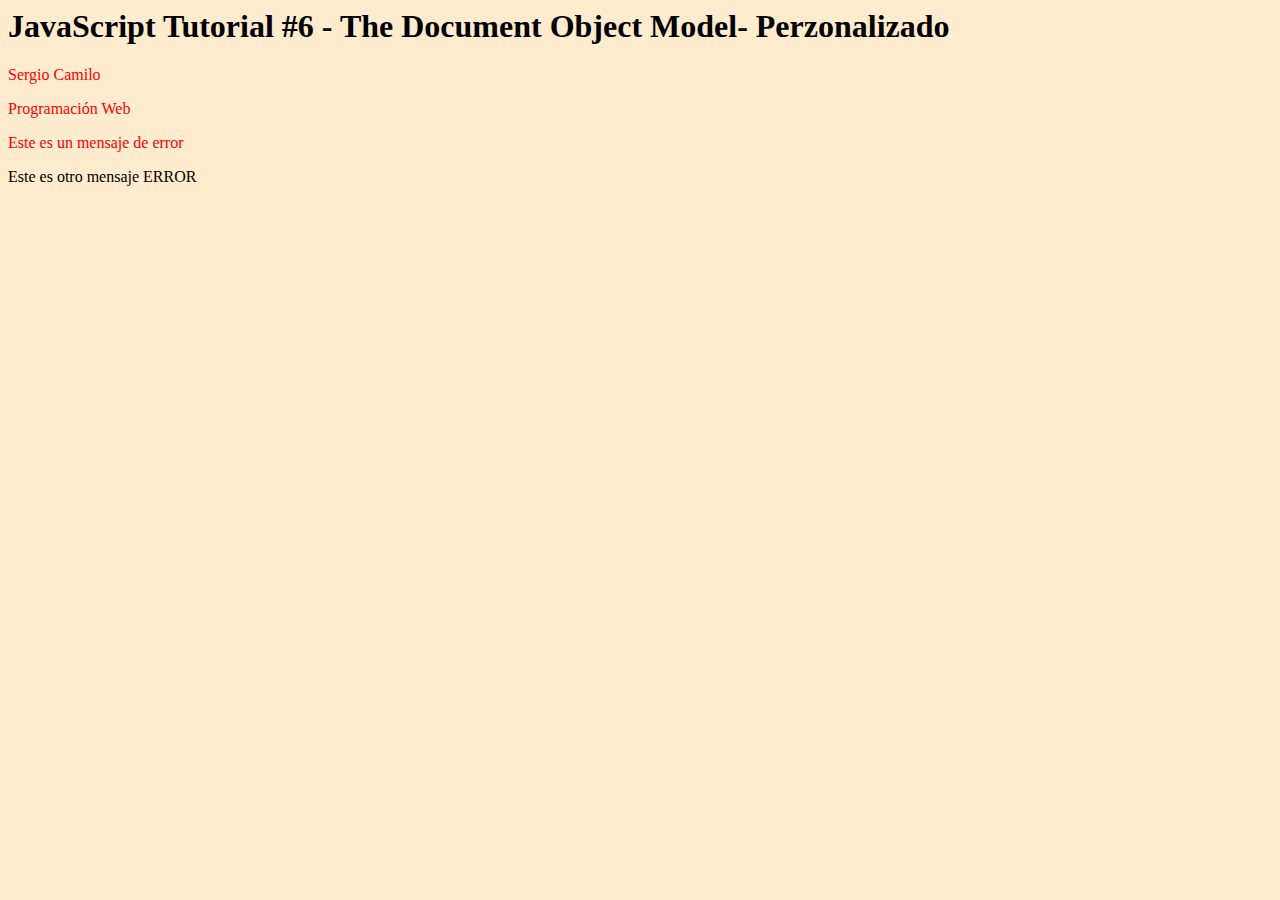
<file: Capitulo6/Ejemplo1/index.html>
<html lang="en">
<head>
    <meta charset="UTF-8">
    <meta name="viewport" content="width=device-width, initial-scale=1.0">
    <title>Document Modern </title>
</head>
<style>
    p{
        color:red;
    }
    body{
      background: blanchedalmond;
    }
</style>
<body>
    <h1 >JavaScript Tutorial #6 - The Document Object Model- Perzonalizado</h1>
    <div>
    <p>Sergio Camilo</p>
    <p>Programación Web</p>
    <p class="error"> Este es un mensaje de error</p>
  </div>

  <div class="error">Este es otro mensaje ERROR </div>

  

  <script src="sandbox.js"></script>
</body>
</html>
</file>
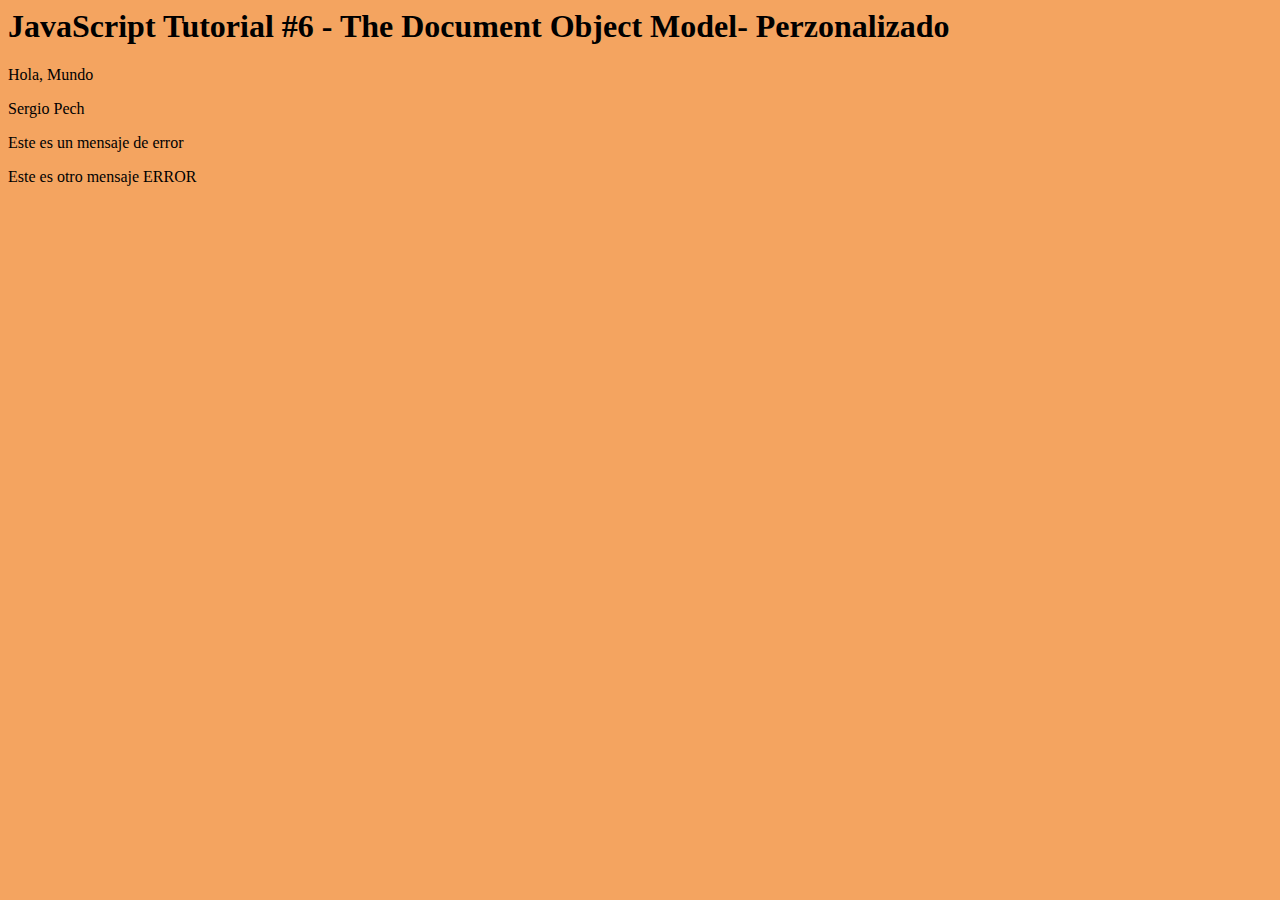
<file: Capitulo6/Ejemplo2/index.html>
<html lang="en">
<head>
    <meta charset="UTF-8">
    <meta name="viewport" content="width=device-width, initial-scale=1.0">
    <title>The Document</title>
    <style>
        body{
            background: sandybrown;
        }
    </style>
</head>
<body>
    <h1 id="page-title">JavaScript Tutorial #6 - The Document Object Model- Perzonalizado</h1>
    <div>
    <p>Hola, Mundo </p>
    <p>Sergio Pech</p>
    <p class="error2"> Este es un mensaje de error</p>
  </div>

  <div class="error2">Este es otro mensaje ERROR </div>

  <script src="sandbox.js"></script>
</body>
</html>
</file>
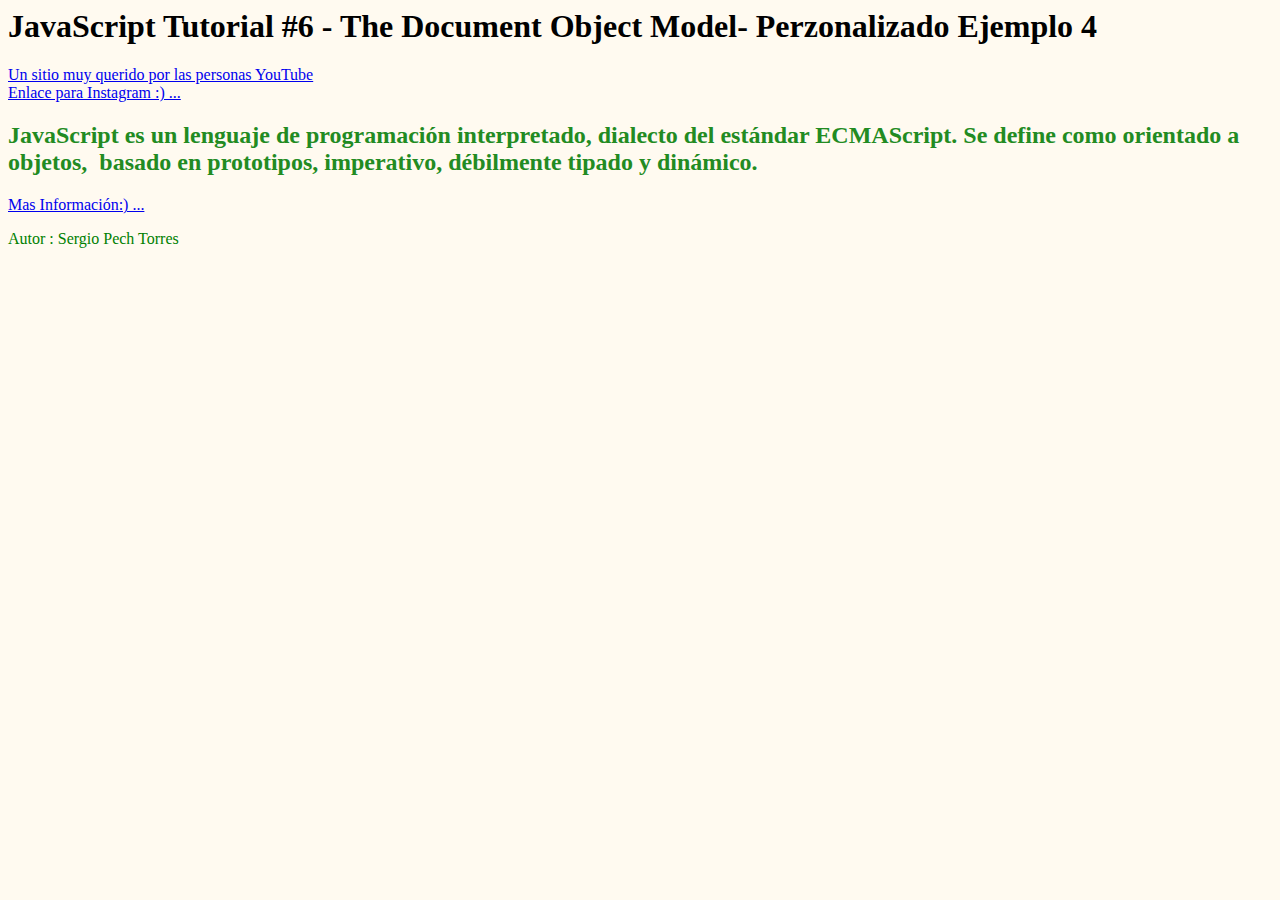
<file: Capitulo6/Ejemplo4/index.html>
<html lang="en">
<head>
    <meta charset="UTF-8">
    <meta name="viewport" content="width=device-width, initial-scale=1.0">
    <title>The Document 4</title>
    <style>
        body{
            background: floralwhite;
        }
        h2{
            color: forestgreen;
        }
    </style>
</head>
<body>
    <h1>JavaScript Tutorial #6 - The Document Object Model- Perzonalizado Ejemplo 4</h1>

    <a href="https://www.google.com">Enlace para Google :) ...</a>
    <br>
    <a href="https://www.instagram.com/">Enlace para Instagram :) ...</a>

<h2>JavaScript es un lenguaje de programación interpretado, dialecto del estándar ECMAScript. Se define como orientado 
    a objetos, ​ basado en prototipos, imperativo, débilmente tipado y dinámico.</h2>
    <a href="https://developer.mozilla.org/es/docs/Learn/JavaScript/First_steps/Qu%C3%A9_es_JavaScript/">Mas Información:) ...</a>

  <p class="error">Autor : Sergio Pech Torres</p>


  <script src="sandbox.js"></script>
</body>
</html>
</file>
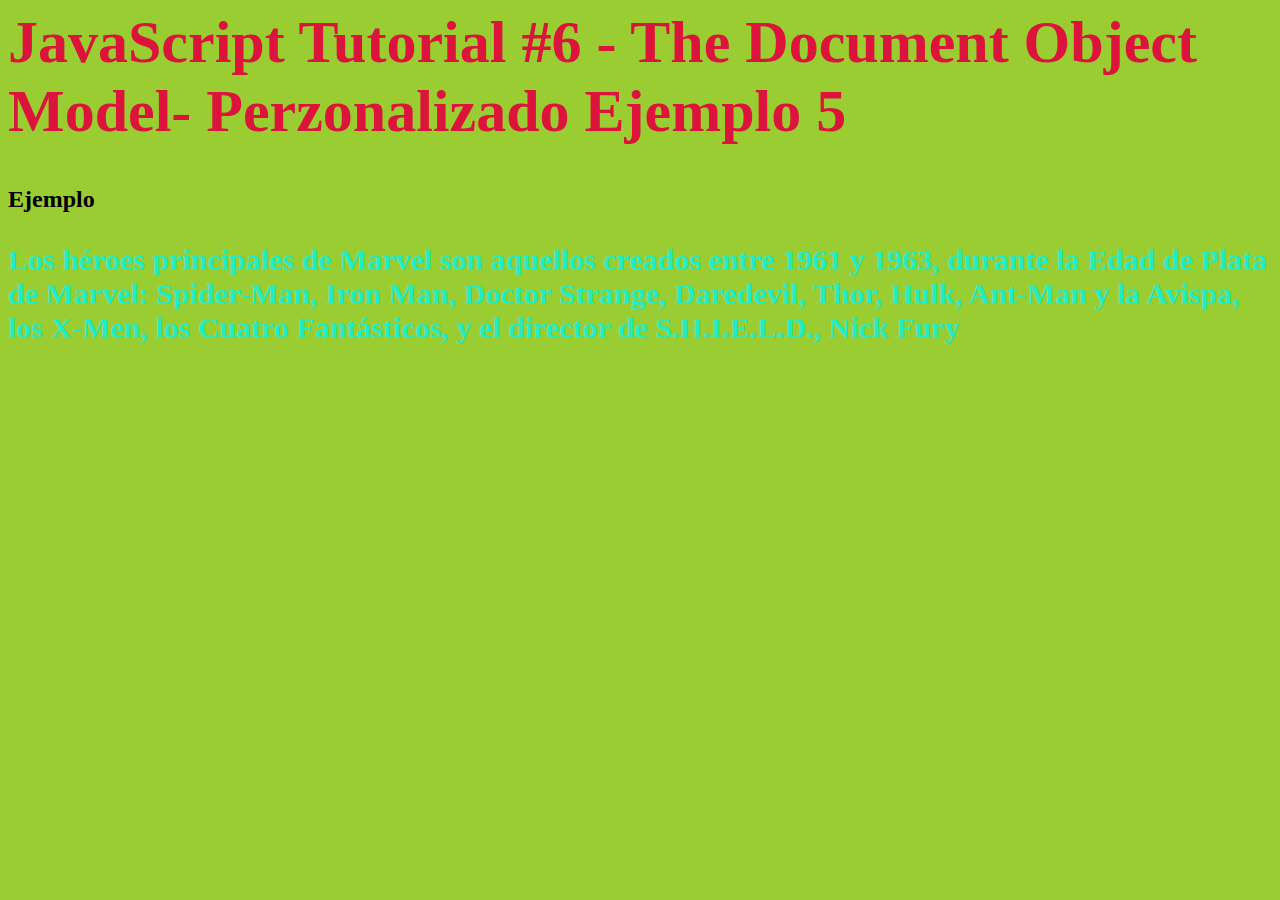
<file: Capitulo6/Ejemplo5/index.html>
<html lang="en">
<head>
    <meta charset="UTF-8">
    <meta name="viewport" content="width=device-width, initial-scale=1.0">
    <style>
        body{
            background: yellowgreen;
        }
    </style>
    <title>The Document 5 </title>
</head>
<body>
    <h1 style="color: blue;">JavaScript Tutorial #6 - The Document Object Model- Perzonalizado Ejemplo 5</h1>
    <h2>Ejemplo</h2>
    <h3 style="color: black;">        Los héroes principales de Marvel son aquellos creados entre 1961 y 1963, durante la Edad de Plata de Marvel: 
        Spider-Man, Iron Man, Doctor Strange, Daredevil, Thor, Hulk, Ant-Man y la Avispa, los X-Men, los Cuatro Fantásticos, y el director de S.H.I.E.L.D., Nick Fury</h3>

    <script src="sandbox.js"></script>
</html>
</file>
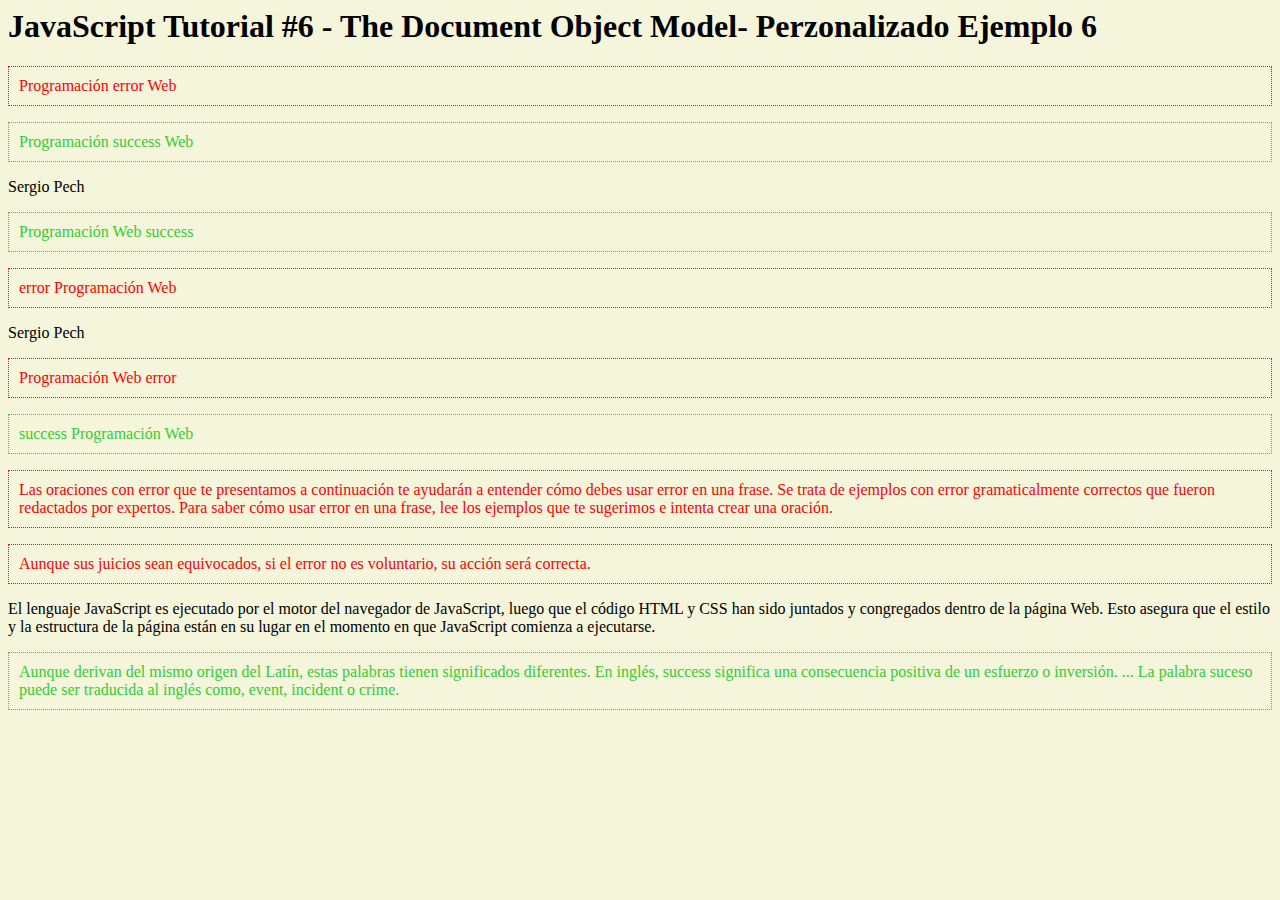
<file: Capitulo6/Ejemplo6/index.html>
<html lang="en">
<head>
    <meta charset="UTF-8">
    <meta name="viewport" content="width=device-width, initial-scale=1.0">
    <link rel="stylesheet" href="styles.css">

    <title>The Document 6 </title>
</head>
<body>
    <h1>JavaScript Tutorial #6 - The Document Object Model- Perzonalizado Ejemplo 6</h1>

 

  <p>Programación error Web </p>
  <p>Programación success Web </p>
  <p>Sergio Pech</p>
  <p>Programación Web success</p>
  <p>error Programación Web </p>
  <p>Sergio Pech</p>
  <p>Programación Web error</p>
  <p>success Programación Web</p>
  <p>Las oraciones con error que te presentamos a continuación te ayudarán a entender 
      cómo debes usar error en una frase. Se trata de ejemplos con error gramaticalmente
       correctos que fueron redactados por expertos. Para saber cómo usar error en una frase, 
       lee los ejemplos que te sugerimos e intenta crear una oración.</p>
       <p>Aunque sus juicios sean equivocados, si el error no es voluntario, su acción será correcta.</p>
<p>El lenguaje JavaScript es ejecutado por el motor del navegador de JavaScript, luego que el código HTML 
    y CSS han sido juntados y congregados dentro de la página Web. Esto asegura que el estilo y la estructura 
    de la página están en su lugar en el momento en que JavaScript comienza a ejecutarse.</p>
    <p>Aunque derivan del mismo origen del Latín, estas palabras tienen significados diferentes. En inglés, 
        success significa una consecuencia positiva de un esfuerzo o inversión. ... La palabra suceso puede 
        ser traducida al inglés como, event, incident o crime.</p>
  <script src="sandbox.js"></script>
</body>
</html>
</file>
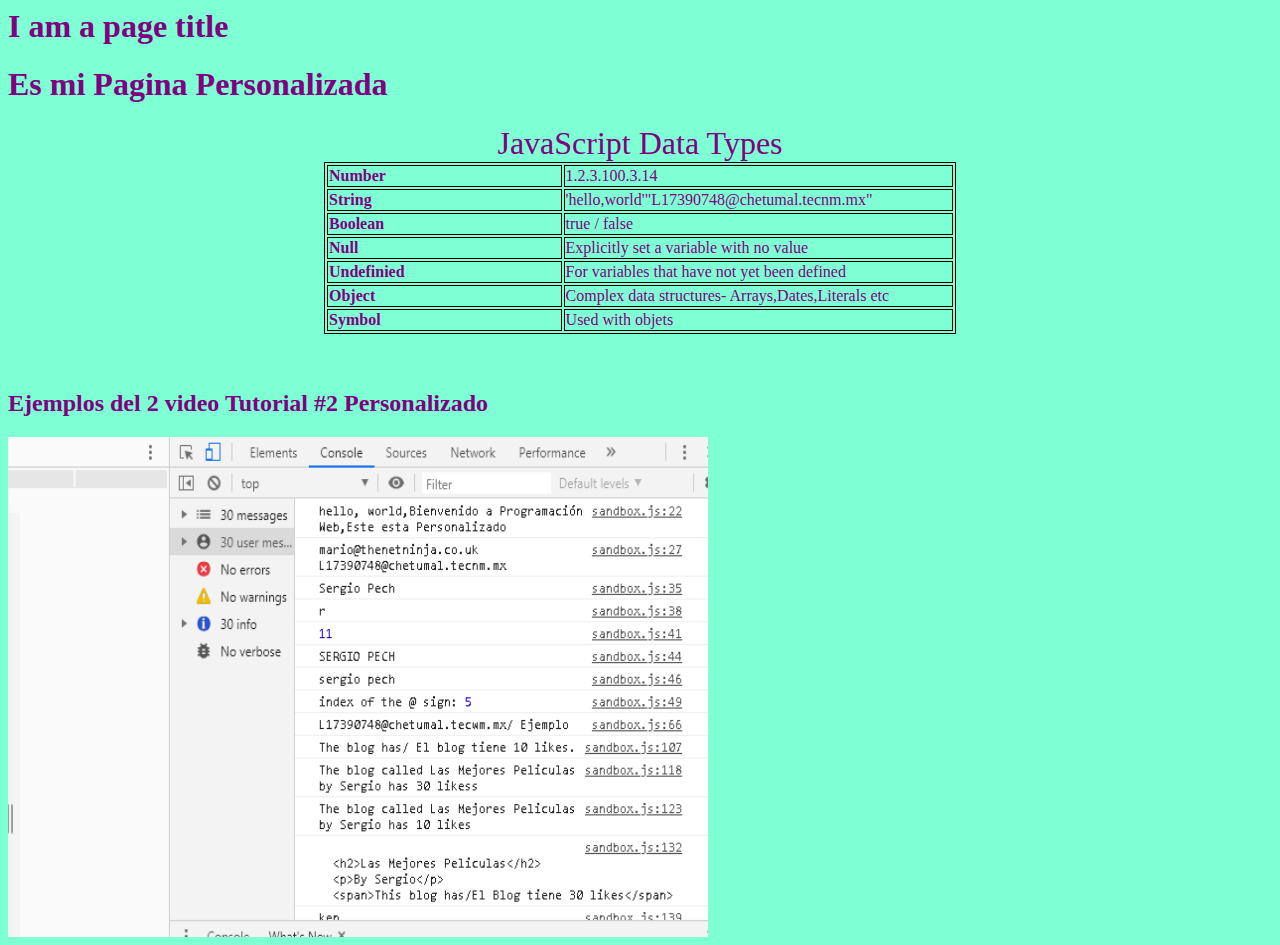
<file: Capitulo2/index_SntaxBasics&Types.html>
<html lang="en">
<head>
    <meta charset="UTF-8">
    <meta name="viewport" content="width=device-width, initial-scale=1.0">
    <title>Document</title>
    <style type="text/css">
   table {
   width: 50%;
   border: 1px solid #000;
}
th, td {
   width: 25%;
   
   text-align: left;
   vertical-align: top;
   border: 1px solid #000;
   border-collapse: collapse;
}
      body {
        color: purple;
        background-color:aquamarine }
        caption{
          text-transform: initial;
          font-size: 200%;
        }

        
      </style>
</head>
<body>
    <h1>I am a page title</h1>
<h1>Es mi Pagina Personalizada</h1>
 <!-- <script>
    alert('hello, world');
  </script> -->
  <script src="sandbox.js"></script>

  <table align="center">
    <caption>JavaScript Data Types</caption>
    <tr>
  
      <th>Number</th>
  
      <td>1.2.3.100.3.14</td>
  
    </tr>
  
    <tr>
  
      <th>String</th>
  
      <td>'hello,world'"L17390748@chetumal.tecnm.mx"</td>

    </tr>
  
    <tr>
  
      <th>Boolean</th>
  
      <td>true / false</td>
  
    </tr>
    <tr>
  
      <th>Null</th>
  
      <td>Explicitly set a variable with no value</td>
  
    </tr>
    <tr>
  
      <th>Undefinied</th>
  
      <td>For variables that have not yet been defined</td>
  
    </tr>
    <tr>
  
      <th>Object</th>
  
      <td>Complex data structures- Arrays,Dates,Literals etc</td>
  
    </tr>
    <tr>
  
      <th>Symbol</th>
  
      <td>Used with objets</td>
  
    </tr>
  </table>
  <br><br>
  <h2>Ejemplos del 2 video Tutorial #2 Personalizado</h2>
  <img src="Ejemplo.png"width="700"
  height="500" align="center"  >

</body>
</html>
</file>
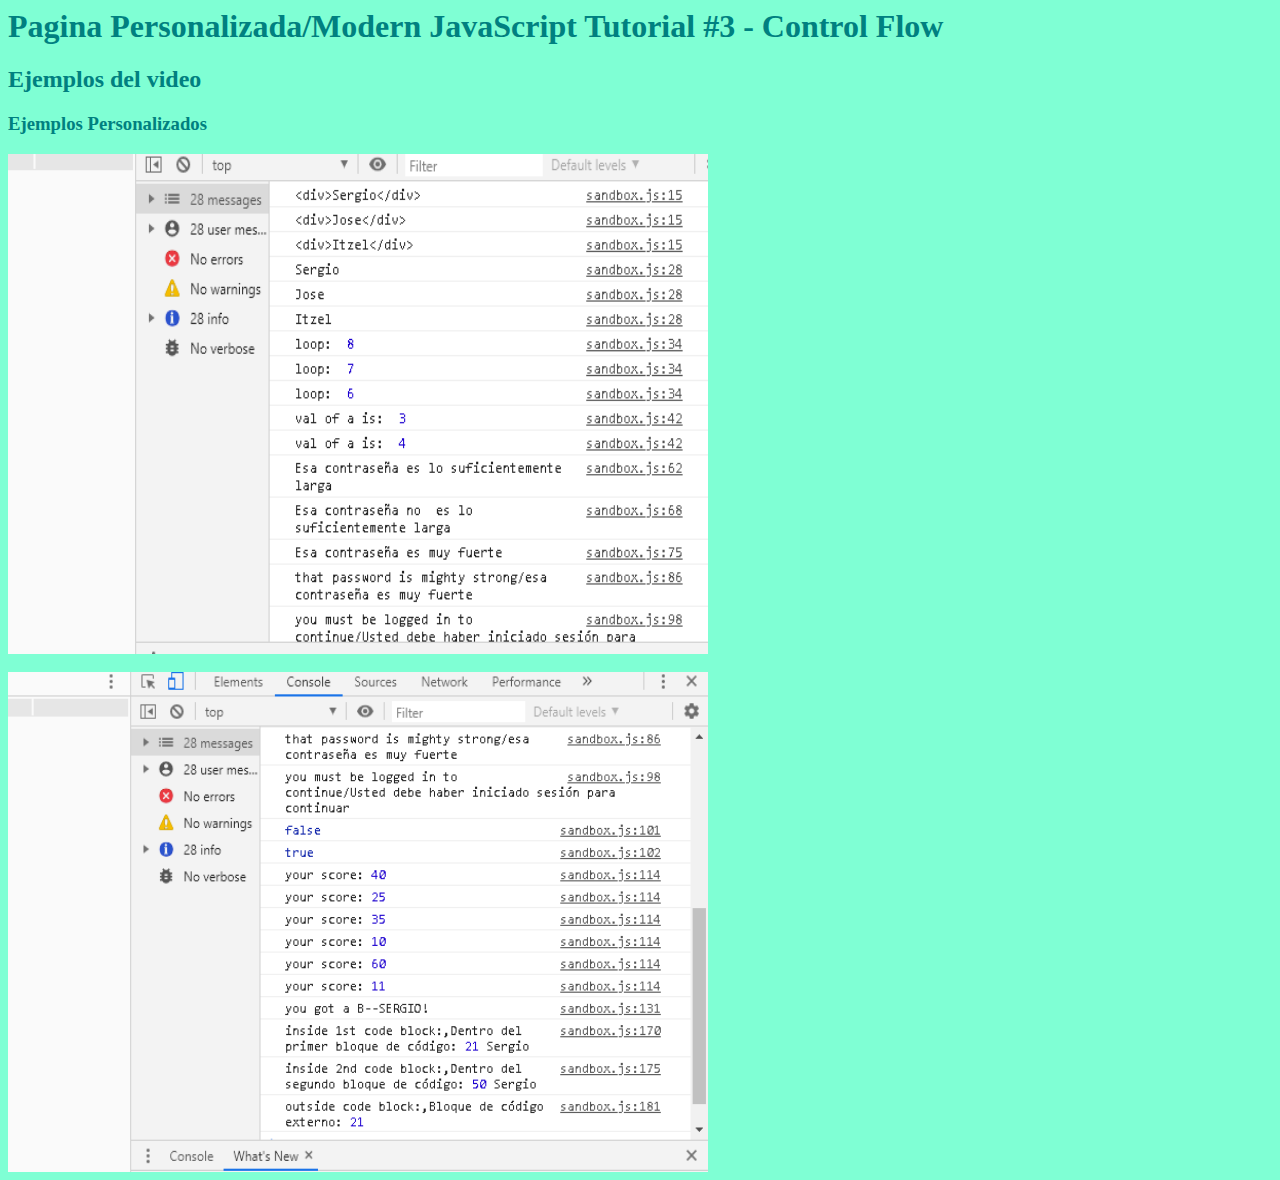
<file: Capitulo3/indexControlFlow.html>
<html lang="en">
<head>
    <meta charset="UTF-8">
    <meta name="viewport" content="width=device-width, initial-scale=1.0">
    <title>Document</title>
    <style type="text/css">
      
         body {
           color: teal;
           background-color:aquamarine }
           caption{
             text-transform: initial;
             font-size: 200%;
           }
   
           
         </style>
</head>
<body>
    <h1> Pagina Personalizada/Modern JavaScript Tutorial #3 - Control Flow</h1>
 <!-- <script>
    alert('hello, world');
  </script> -->
  <script src="sandbox.js"></script>
  <h2>Ejemplos del video</h2>

  <h3>Ejemplos Personalizados</h3>
<img src="/Capitulo3/Ejemplo.png"  width="700"
height="500"   >
<br>
<br>
<img src="/Capitulo3/Ejemplo1.png"  width="700"
height="500"   >
</body>
</html>
</file>
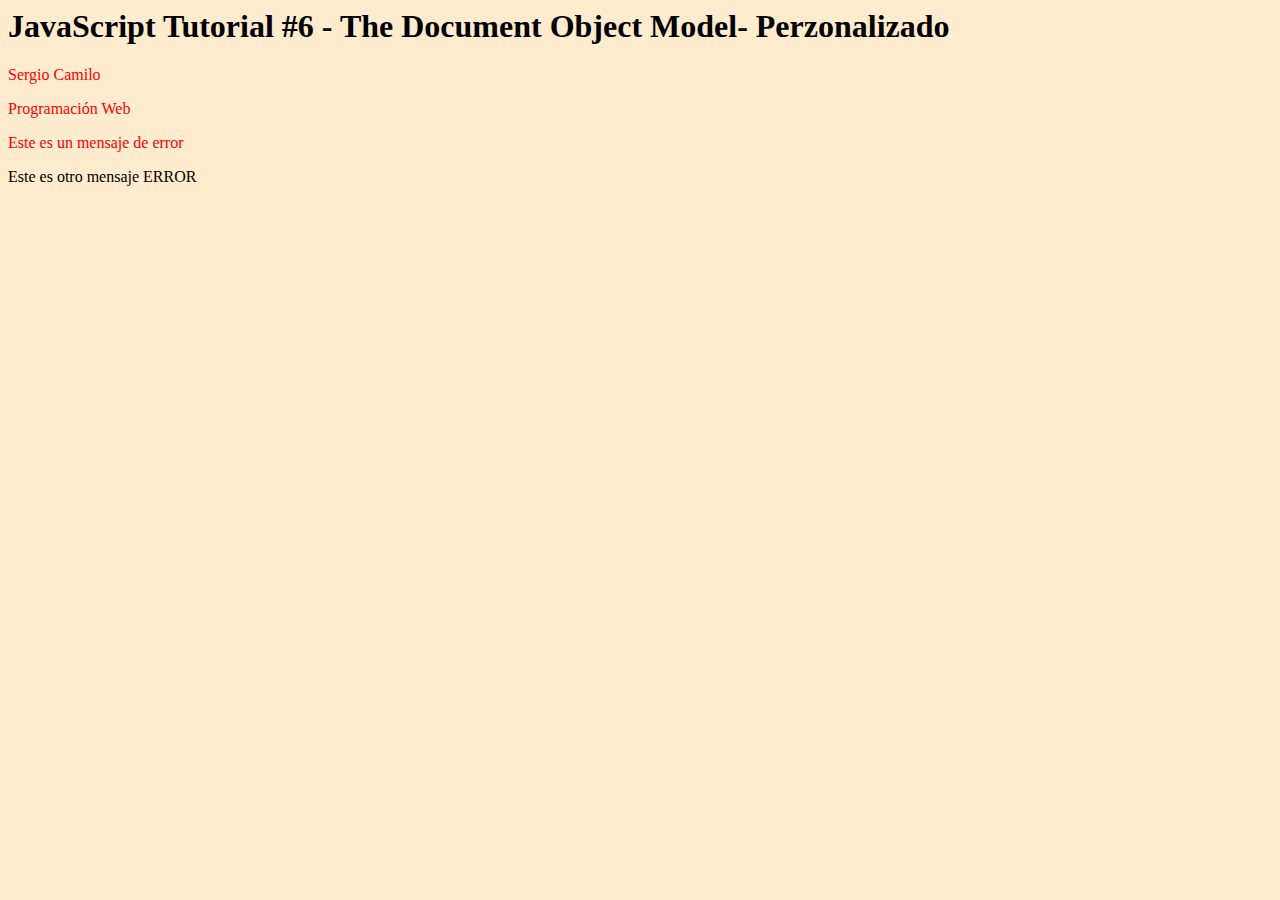
<file: Capitulo6/Ejemplo1/indexTheDocumentObjectModel.html>
<html lang="en">
<head>
    <meta charset="UTF-8">
    <meta name="viewport" content="width=device-width, initial-scale=1.0">
    <title>Document Modern </title>
</head>
<style>
    p{
        color:red;
    }
    body{
      background: blanchedalmond;
    }
</style>
<body>
    <h1 >JavaScript Tutorial #6 - The Document Object Model- Perzonalizado</h1>
    <div>
    <p>Sergio Camilo</p>
    <p>Programación Web</p>
    <p class="error"> Este es un mensaje de error</p>
  </div>

  <div class="error">Este es otro mensaje ERROR </div>

  

  <script src="sandbox.js"></script>
</body>
</html>
</file>
<file: Capitulo6/Ejemplo6/styles.css>
.error{
    padding: 10px;
    color: red;
    border: 1px dotted crimson;
  }
  
  .success{
    padding: 10px;
    color: limegreen;
    border: 1px dotted limegreen;
  }
  body{
      background: beige;
  }
</file>
